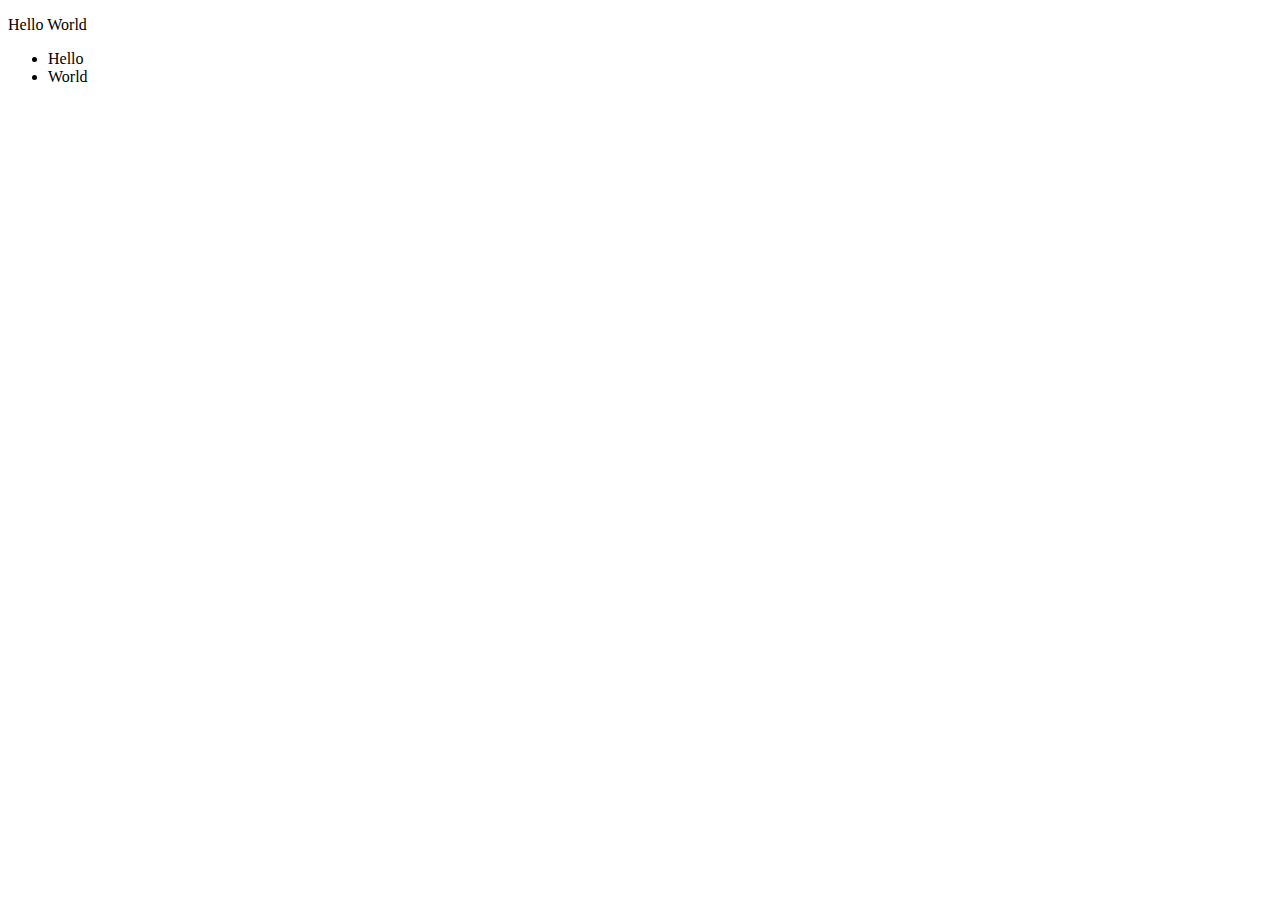
<file: index.html>
<!DOCTYPE html>
<html>
  <head>
    <title>Hello</title>
  </head>
  <body>
    <div class="wrap">
      <p>Hello World</p>
      <ul>
        <li>Hello</li>
        <li>World</li>
      </ul>
    </div>
  </body>
</html>
</file>
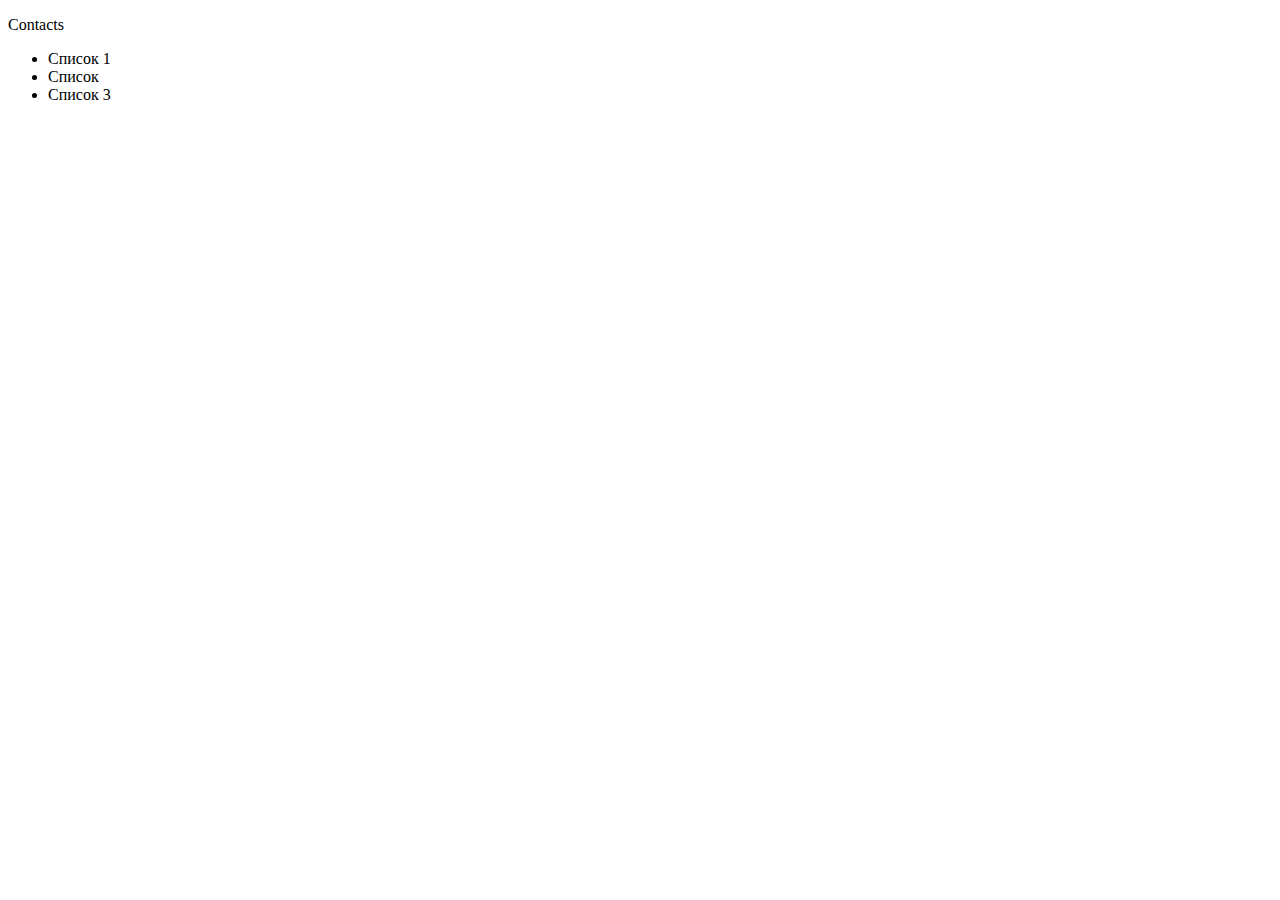
<file: contacts.html>
<!DOCTYPE html>
<html>
  <head>
    <title>Контакты</title>
  </head>
  <body>
    <div class="wrap">
      <p>Contacts</p>
      <ul>
        <li>Список 1</li>
        <li>Список</li>
        <li>Список 3</li>
      </ul>
    </div>
  </body>
</html>
</file>
